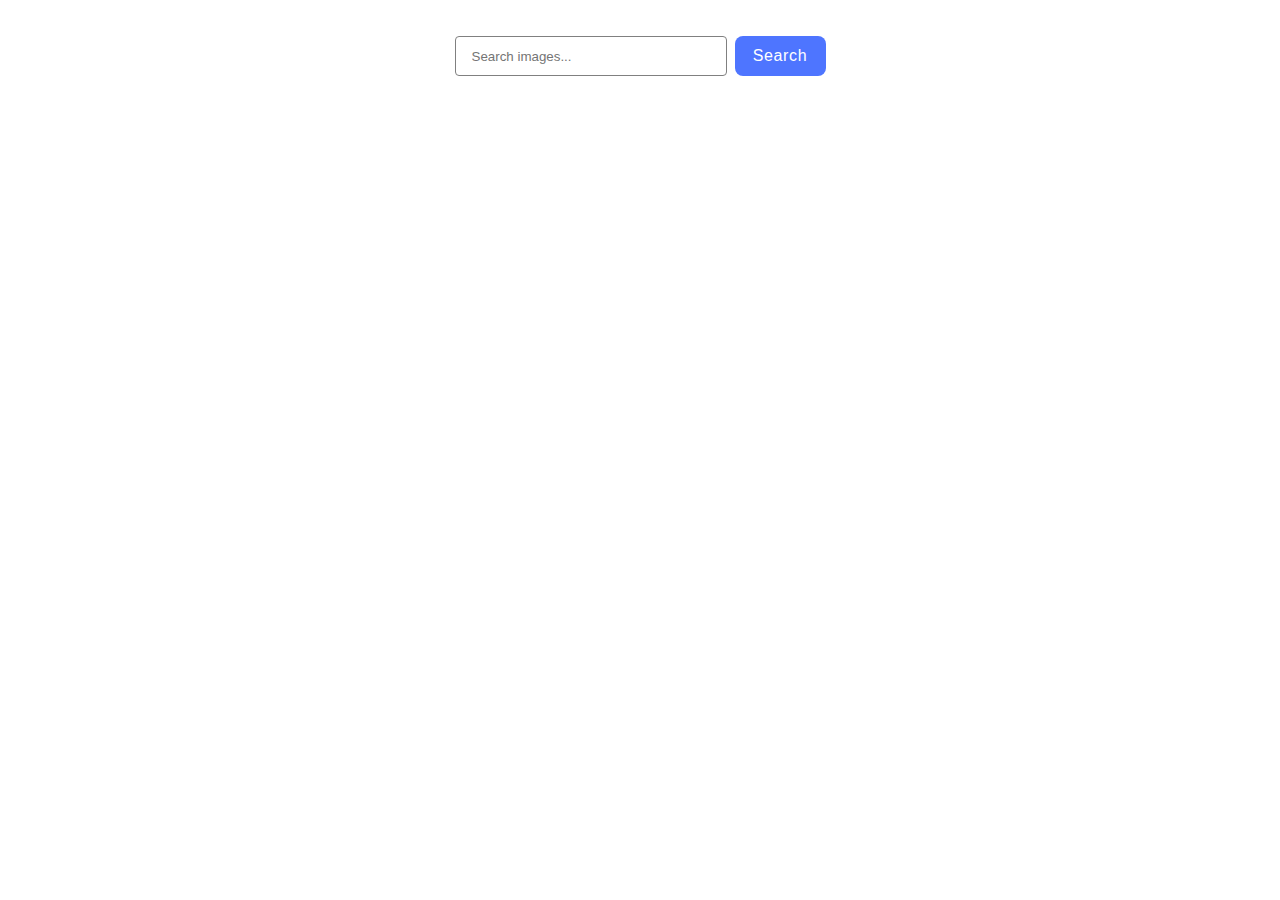
<file: src/index.html>
<!DOCTYPE html>
<html lang="en">

<head>
  <meta charset="UTF-8" />
  <link rel="icon" type="image/svg+xml" href="/favicon.svg" />
  <meta name="viewport" content="width=device-width, initial-scale=1.0" />
  <title>Vanilla App Template</title>
  <link rel="stylesheet" href="./css/styles.css" />
</head>

<body>
  <section>
    <div class="content">
      <form class="gallery-form">
        <label for="query-for-search">
          <input type="text" class="input-gallery" name="query-for-search" id="query-for-search"
            placeholder="Search images..." /></label>
        <button type="submit" class="submit-btn">Search</button>
      </form>
      <ul class="gallery-list"></ul>
      <button type="button" class="load-btn hidden">Load more</button>
      <span class="loading hidden">Loading images, please wait...
        <span class="loader"></span>
      </span>
    </div>
  </section>

  <script type="module" src="./main.js"></script>
</body>

</html>
</file>
<file: src/css/styles.css>
/**
  |============================
  | include css partials with
  | default @import url()
  |============================
*/
@import url('./reset.css');

:root {
  font-family: Inter, Avenir, Helvetica, Arial, sans-serif;
  font-size: 16px;
  line-height: 24px;
  font-weight: 400;

  color: #242424;
  background-color: rgba(255, 255, 255, 0.87);

  font-synthesis: none;
  text-rendering: optimizeLegibility;
  -webkit-font-smoothing: antialiased;
  -moz-osx-font-smoothing: grayscale;
  -webkit-text-size-adjust: 100%;
}

.gallery-form {
  margin: 36px auto 32px;
  display: flex;
  justify-content: center;
  align-items: center;
  text-align: center;
  gap: 8px;

  font-family: Montserrat, sans-serif;
  font-size: 16px;
  line-height: 24px;
  /* line-height: 150%; */
  letter-spacing: 0.64px;
  /* letter-spacing: 0.04em; */


}

.input-gallery {
  font-weight: 400;
  color: #808080;

  border: 1px solid #808080;
  border-radius: 4px;
  width: 272px;
  padding: 8px 16px;
  background: #fff;
  height: 40px;
}

.input-gallery:hover {
  border: 1px solid #000;
}

.input-gallery:focus {
  border: 1px solid #4e75ff;
}

button {
  font-family: Montserrat, sans-serif;
  font-weight: 500;
  font-size: 16px;
  line-height: 24px;
  /* line-height: 150%; */
  letter-spacing: 0.64px;
  color: #fff;
  background: #4e75ff;
  border-radius: 8px;
  border: 0;
  padding: 8px 16px;
}

.submit-btn {
  min-width: 91px;
  height: 40px;
}

.load-btn {
  display: flex;
  align-items: center;
  justify-content: center;
  text-align: center;
  min-width: 125px;
  margin: 32px auto;
}

button:hover,
button:focus {
  background: #6c8cff;
  color: #fff;
}

.loading {
  font-family: Montserrat, sans-serif;
  font-weight: 400;
  font-size: 16px;
  line-height: 24px;
  /* line-height: 150%; */
  letter-spacing: 0.64px;
  /* letter-spacing: 0.04em; */
  color: #2e2f42;
  display: flex;
  flex-direction: column;
  justify-content: center;
  align-items: center;
  text-align: center;
  gap: 50px;
}

.loader {
  position: relative;
  width: 100px;
  height: 100px;
}

.loader:before,
.loader:after {
  content: '';
  border-radius: 50%;
  position: absolute;
  inset: 0;
  box-shadow: 0 0 10px 2px rgba(0, 0, 0, 0.3) inset;
}

.loader:after {
  box-shadow: 0 2px 0 #FF3D00 inset;
  animation: rotate 2s linear infinite;
}

@keyframes rotate {
  0% {
    transform: rotate(0)
  }

  100% {
    transform: rotate(360deg)
  }
}

.gallery-list {
  width: 1128px;
  display: flex;
  flex-wrap: wrap;
  gap: 24px;
  padding: 0;
  margin: 24px auto;
}

.gallery-item {
  display: flex;
  flex-direction: column;
  position: relative;
  flex-shrink: 0;
  width: calc((100% - 48px) / 3);
  height: 200px;
}

.gallery-link {
  width: 100%;
  height: 100%;
}

.gallery-image {
  width: 100%;
  height: 100%;
  object-fit: cover;
  border: 1px solid #808080
}

.modal img {
  width: 1112px;
  height: 640px;
}

.gallery-content {
  position: absolute;
  bottom: 0;
  left: 0;
  width: 100%;
  border-bottom: 1px solid #808080;
  border-left: 1px solid #808080;
  border-right: 1px solid #808080;
  background: #fff;
  padding: 4px 20px;

  font-family: Montserrat, sans-serif;
  font-size: 12px;
  letter-spacing: 0.48px;
  /* letter-spacing: 0.04em; */
  color: #2e2f42;
  font-weight: 600;
  line-height: 16px;
  /* line-height: 133%; */

  display: flex;
  justify-content: space-between;
  text-align: center;
  align-items: center;
}

.text {
  font-weight: 400;
  line-height: 24px;
  /* line-height: 200%; */
}

.hidden {
  display: none;
}
</file>
